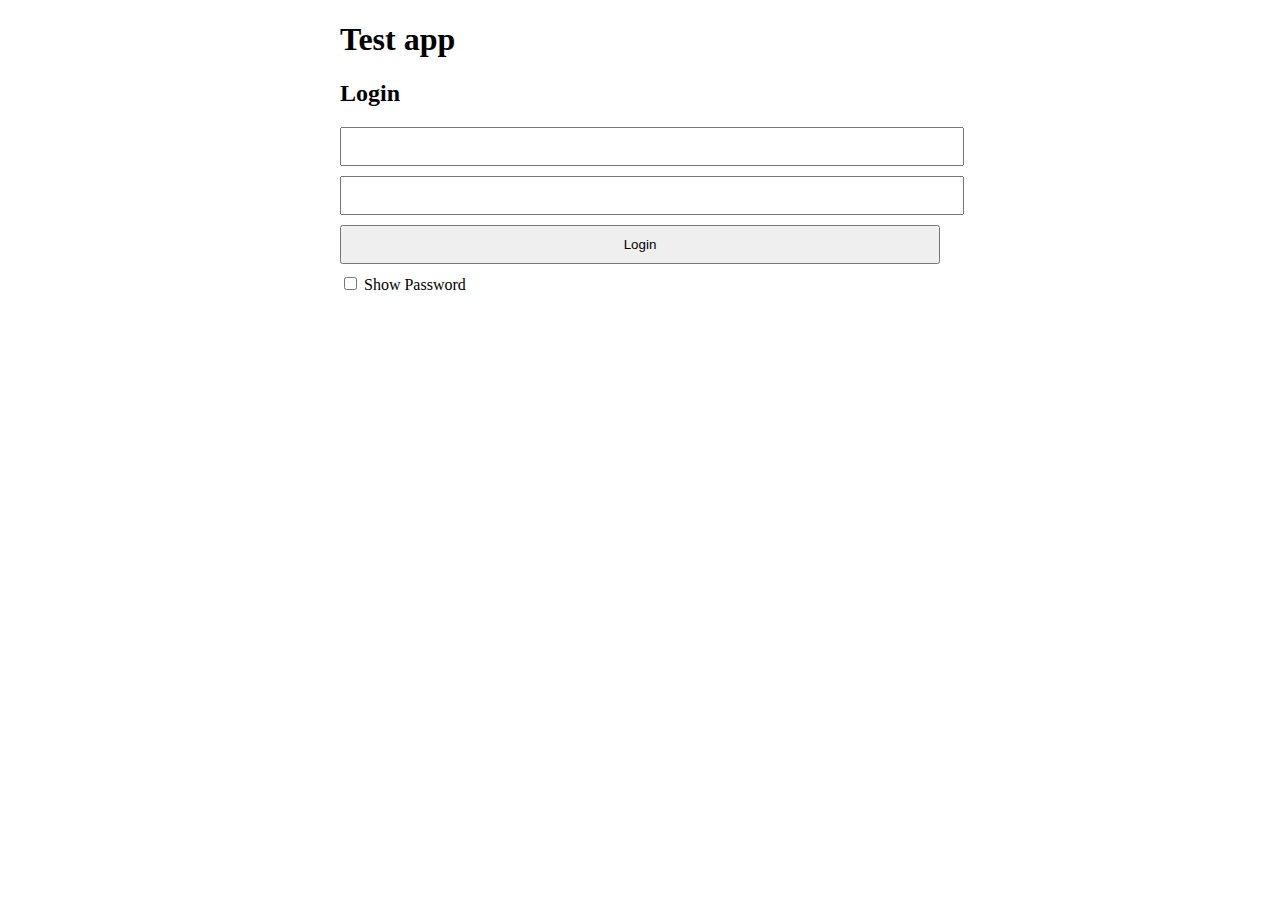
<file: public/login.html>
<!DOCTYPE html>
<html lang="en">
<head>
	<meta charset="utf-8">
	<title>Bookshelf golang app</title>
	<link rel="stylesheet" href="css/style.css">
	<!--[if IE]>
		<script src="http://html5shiv.googlecode.com/svn/trunk/html5.js"></script>
	<![endif]-->
</head>

<body id="home">
	<h1>Test app</h1>

	<h2>Login</h2>

	<div>
		<form action="/login" method="POST">
            <input type="text" name="username">
            <input type="password" name="pass" id="pass-input">
            <input type="submit" value="Login">

            <input type="checkbox" name="show-pass" value="show-pass" id="show-pass-check">
            <label for="show-pass-check">Show Password</label>
        </form>
	</div>

	<script src="https://ajax.googleapis.com/ajax/libs/jquery/3.1.1/jquery.min.js"></script>
	<script src="js/login.js"></script>
</body>
</html>
</file>
<file: public/css/style.css>
body {
    width: 600px;
    margin: auto;
}

input[type='text'], input[type='password'],
input[type='submit'] {
    width: 100%;
    padding: 10px;
    margin-bottom: 10px;
}
</file>
